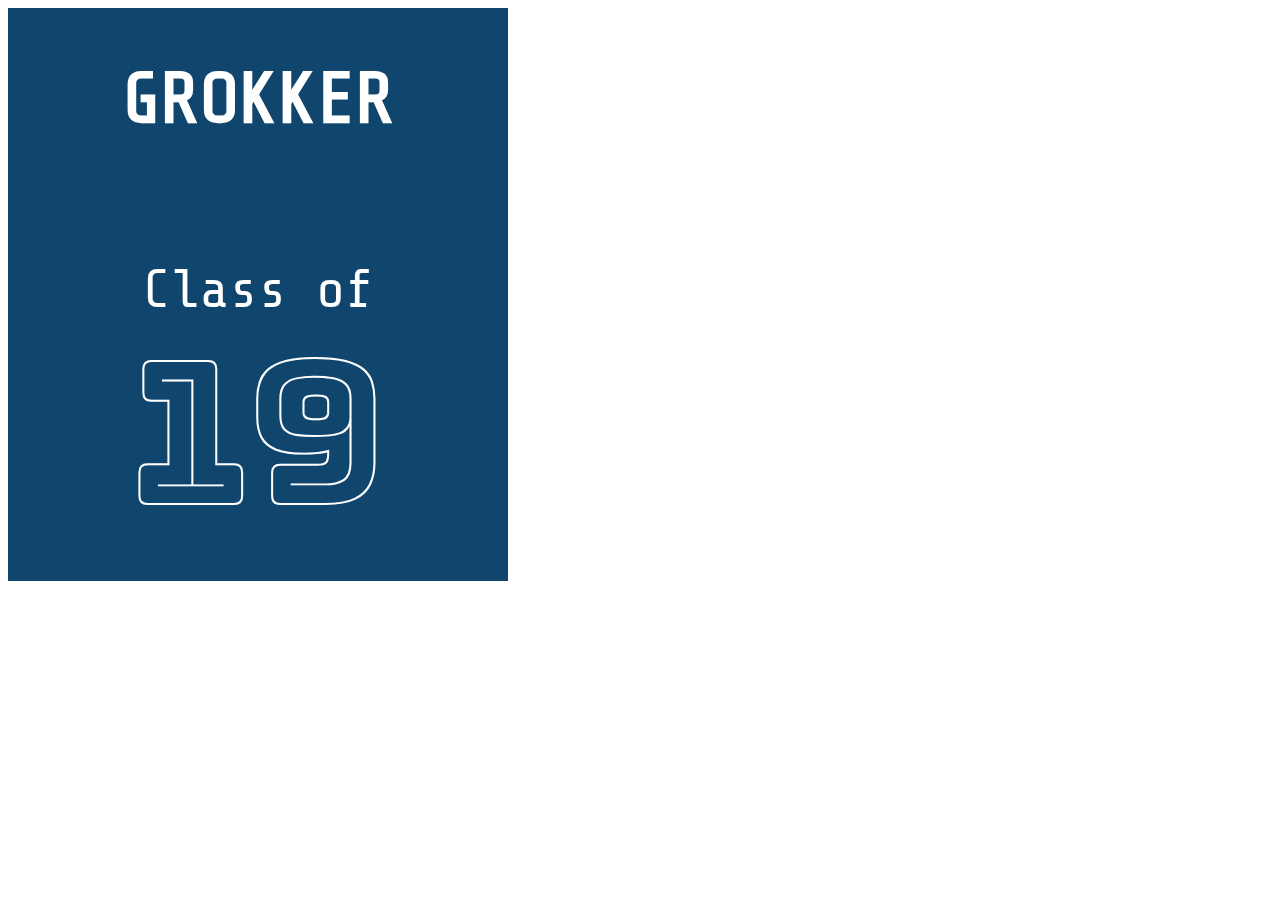
<file: Cascading Style Shirts/index.html>
<!DOCTYPE html>
<html>
<head>
    <title>Cascading Style Shirts</title>
    <link href="main.css" rel="stylesheet">
</head>
<body>
<div>
    <h2>GROKKER</h2>
    <h1>
        <span>Class of</span><br>
        19
    </h1>
</div>


</body>
</html>
</file>
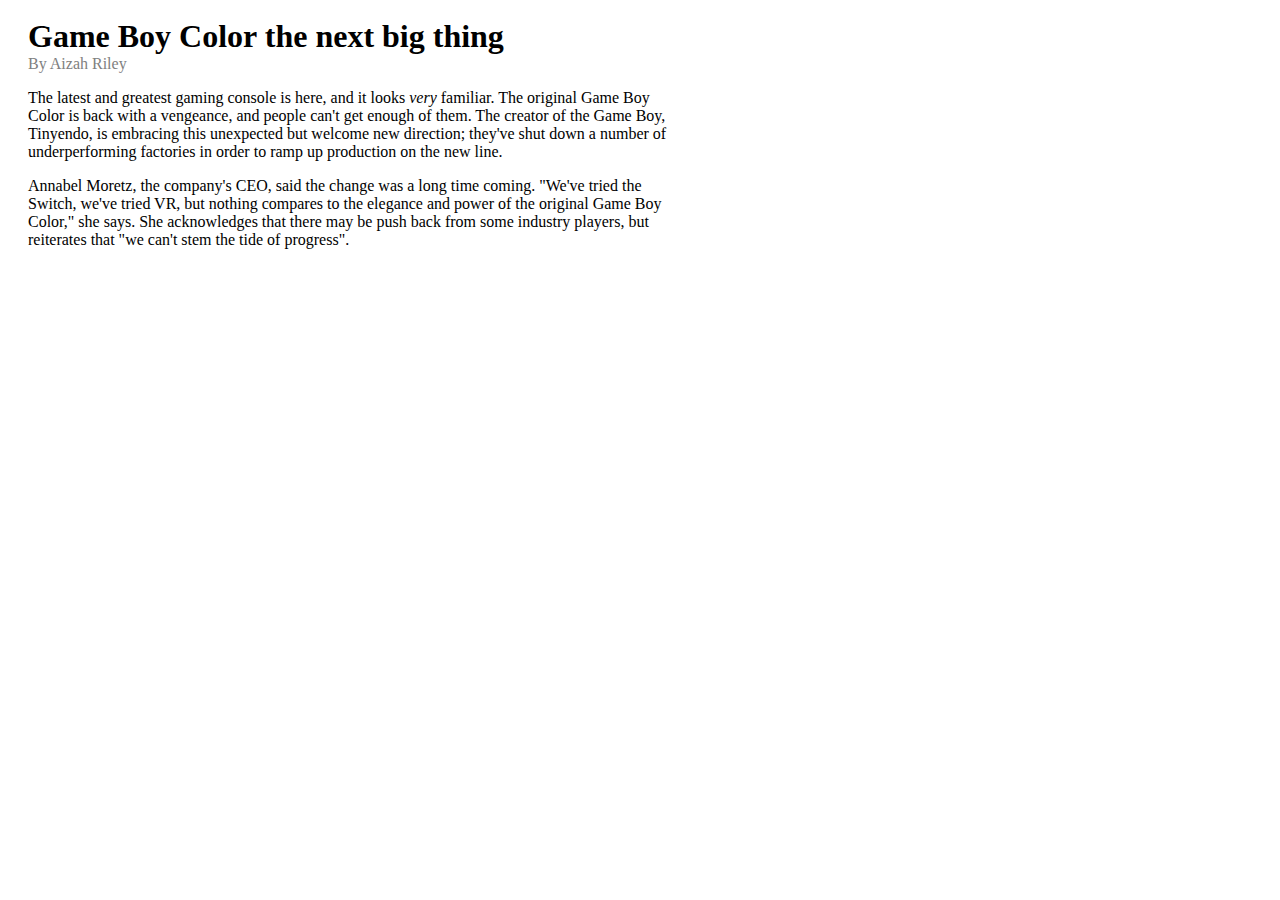
<file: Gameboy Colour/index.html>
<!DOCTYPE html>
<html>
<head>
    <title>Switches Are Out, Game Boys Are In</title>
    <link href="main.css" rel="stylesheet">
</head>
<body>
<!--    <img src="gameboy.png" alt="Yellow Game Boy Color" width="340">-->
    <div>
        <h1>Game Boy Color the next big thing</h1>
        <span>By Aizah Riley</span>
        <p>
            The latest and greatest gaming console is here, and it looks <em>very</em> familiar. The original Game Boy Color is back with a vengeance, and people can't get enough of them. The creator of the Game Boy, Tinyendo, is embracing this unexpected but welcome new direction; they've shut down a number of underperforming factories in order to ramp up production on the new line.
        </p>
        <p>
            Annabel Moretz, the company's CEO, said the change was a long time coming. "We've tried the Switch, we've tried VR, but nothing compares to the elegance and power of the original Game Boy Color," she says. She acknowledges that there may be push back from some industry players, but reiterates that "we can't stem the tide of progress".
        </p>
    </div>
</body>
</html>
</file>
<file: Cascading Style Shirts/main.css>
@import url('https://fonts.googleapis.com/css?family=Share+Tech+Mono');
@import url('https://fonts.googleapis.com/css?family=Bungee+Outline');

body {
    font-family: 'Share Tech Mono', monospace;
    text-align: center;
}

h2 {
    font-size: 72px;
    margin: 0;
}

div{
    background-color: rgb(16, 70, 110);
    color: white;
    width: 500px;
    padding: 50px 0px;

}

h1{
    font-family: "Bungee Outline",monospace;
    font-weight:normal;
    font-size: 196px;
    line-height: 1;
    margin: 0;
}

span{
    font-family: "Share Tech Mono", monospace;
    font-size: 54px;
}
</file>
<file: Gameboy Colour/main.css>
* { box-sizing: border-box; }

div{
    display: inline-block;
    width: 679px;
    vertical-align: top;
    padding: 10px 20px;
}

h1{
    margin: 0;
}

span{
    color: gray;
}
</file>
